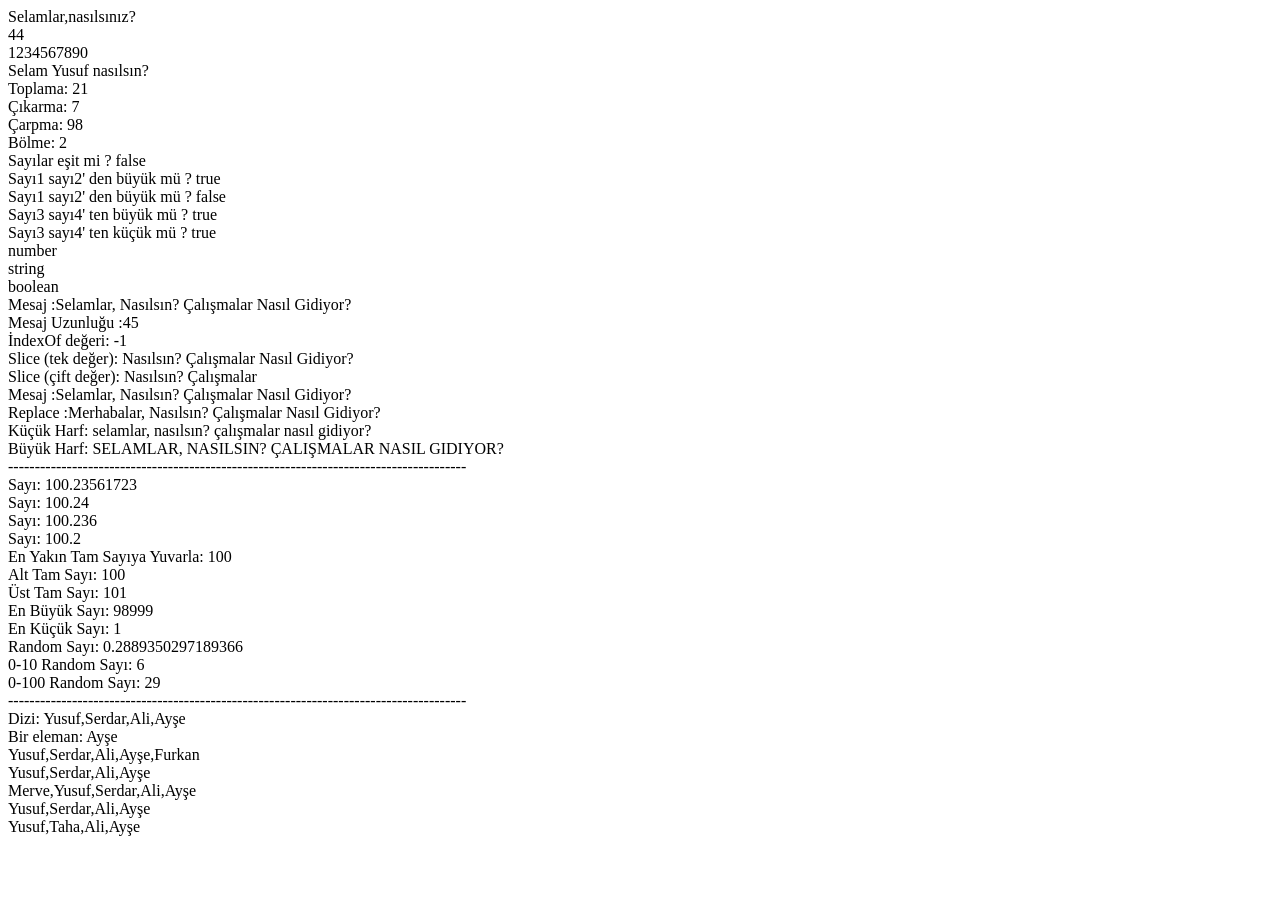
<file: 2)Telafi-Dersi/index.html>
<!doctype html>
<html lang="en">
  <head>
    <meta charset="UTF-8" />
    <meta name="viewport" content="width=device-width, initial-scale=1.0" />
    <title>Telafi Dersi</title>
  </head>
  <body>
    <script src="./main.js"></script>
  </body>
</html>
</file>
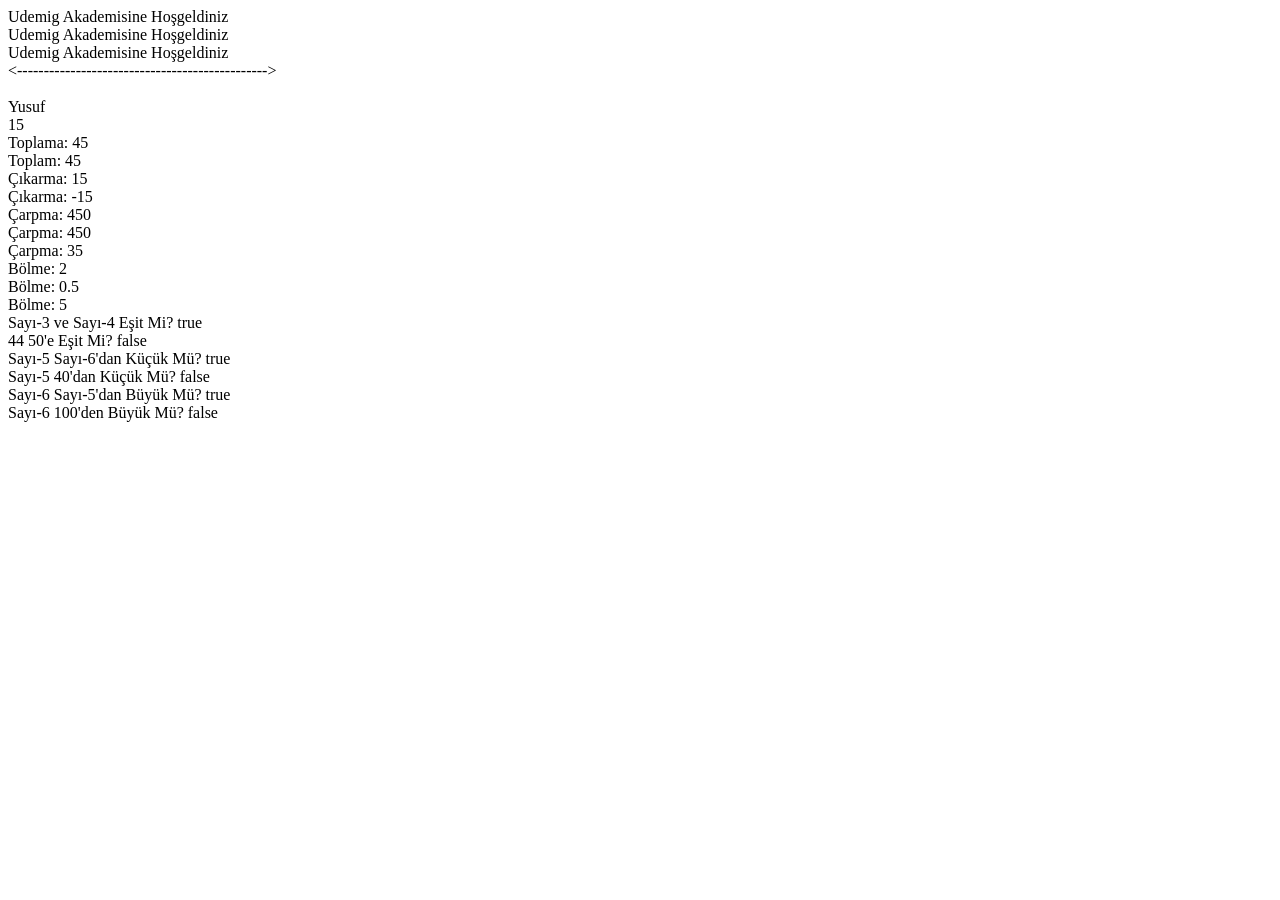
<file: 1)Dersler/1)jsDers1/index.html>
<!DOCTYPE html>
<html lang="en">

<head>
    <meta charset="UTF-8">
    <meta name="viewport" content="width=device-width, initial-scale=1.0">
    <title>Document</title>
</head>

<body>

    <!-- * JavaScript Nedir ? -->

     <!-- ! Html ile oluşturulan, css ile stillendirilen web sayfalarına dinamiklik kazandırmak için kullanılan programlama dilidir.  -->

     <!-- ! HTML ve CSS "programalama dili DEĞİLDİR" -->

     <!-- JavaScript programlama dilleri içerisinde dünya üzerindeki en popüler programalama dilidir. -->

     <!-- * JavaScript Neden Bu Kadar Popüler ? -->

     <!-- ! JavaScript ile frontend, backend ve mobile geliştirme yapıldığı için bu kadar popülerdir. -->

     <!-- * JavaScript Dosya Bağlantısı -->

     <!-- 
      HTML => index.html 
      CSS => style.css
      JAVASCRIPT => main.js
     -->


    <script src="./main.js"></script>
</body>

</html>
</file>
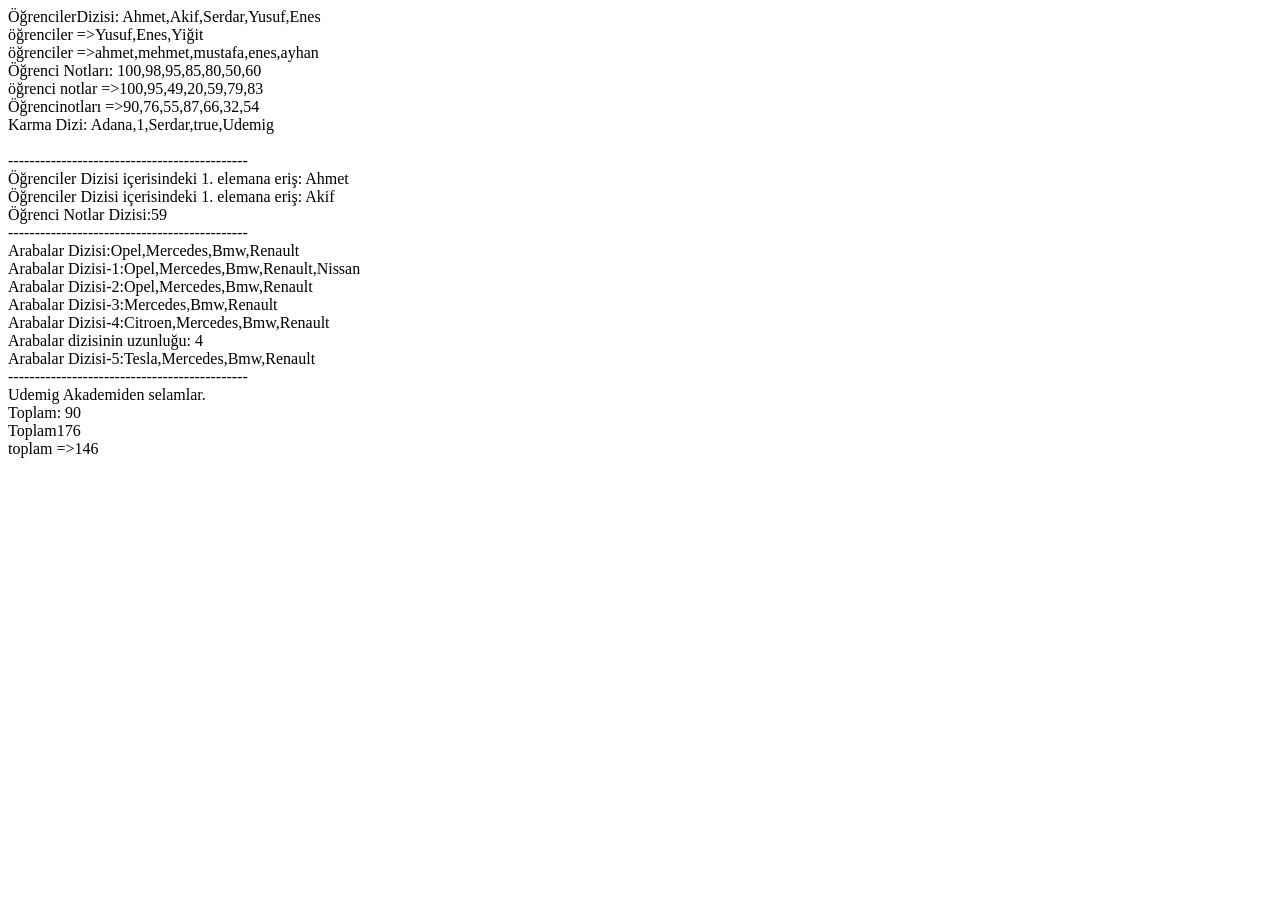
<file: 1)Dersler/3)Ders-3/index.html>
<!doctype html>
<html lang="en">
  <head>
    <meta charset="UTF-8" />
    <meta name="viewport" content="width=device-width, initial-scale=1.0" />
    <title>Js Diziler</title>
  </head>
  <body>
    <script src="./main.js"></script>
  </body>
</html>
</file>
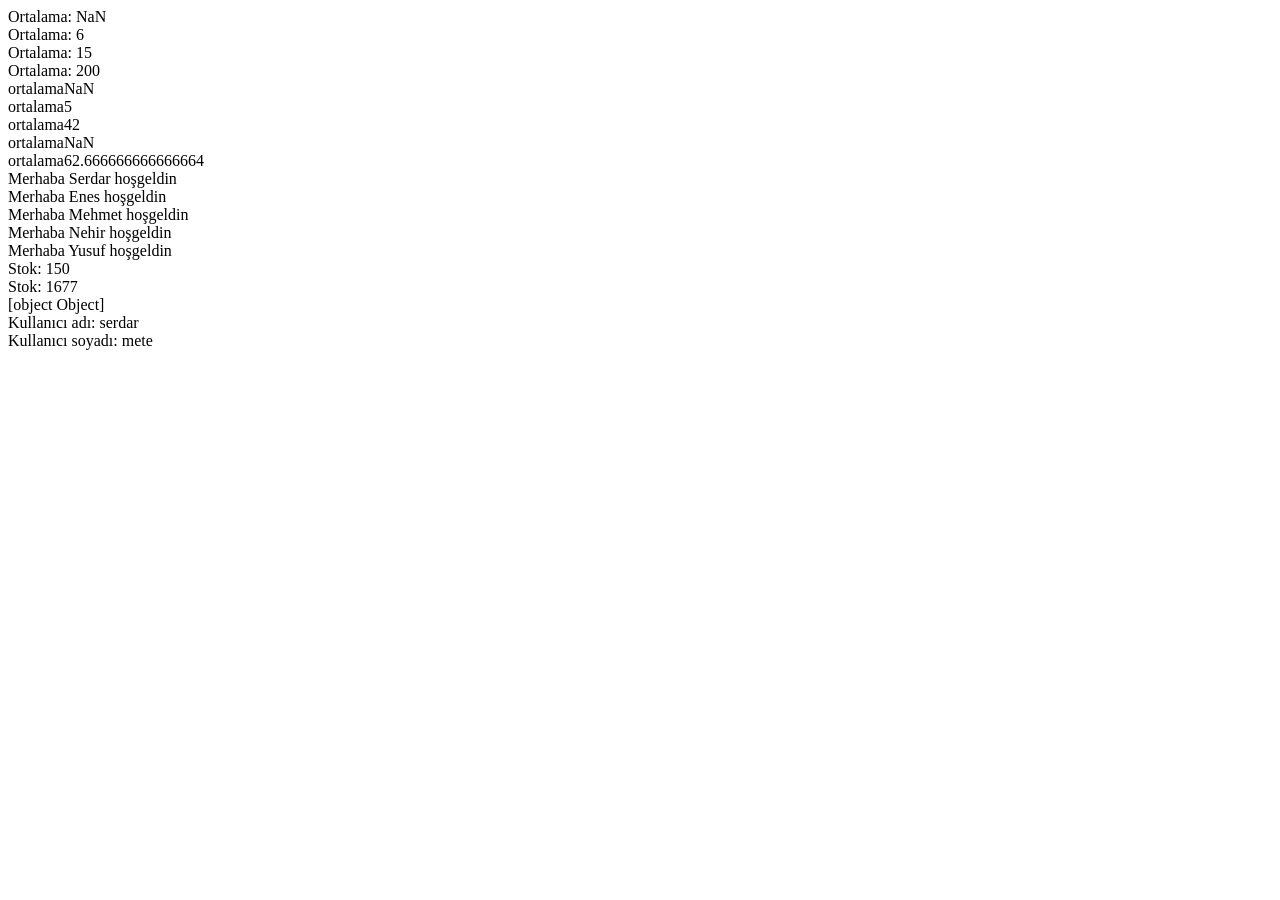
<file: 1)Dersler/4) Ders-4/index.html>
<!doctype html>
<html lang="en">
  <head>
    <meta charset="UTF-8" />
    <meta name="viewport" content="width=device-width, initial-scale=1.0" />
    <title>Document</title>
  </head>
  <body>
    <script src="./main.js"></script>
  </body>
</html>
</file>
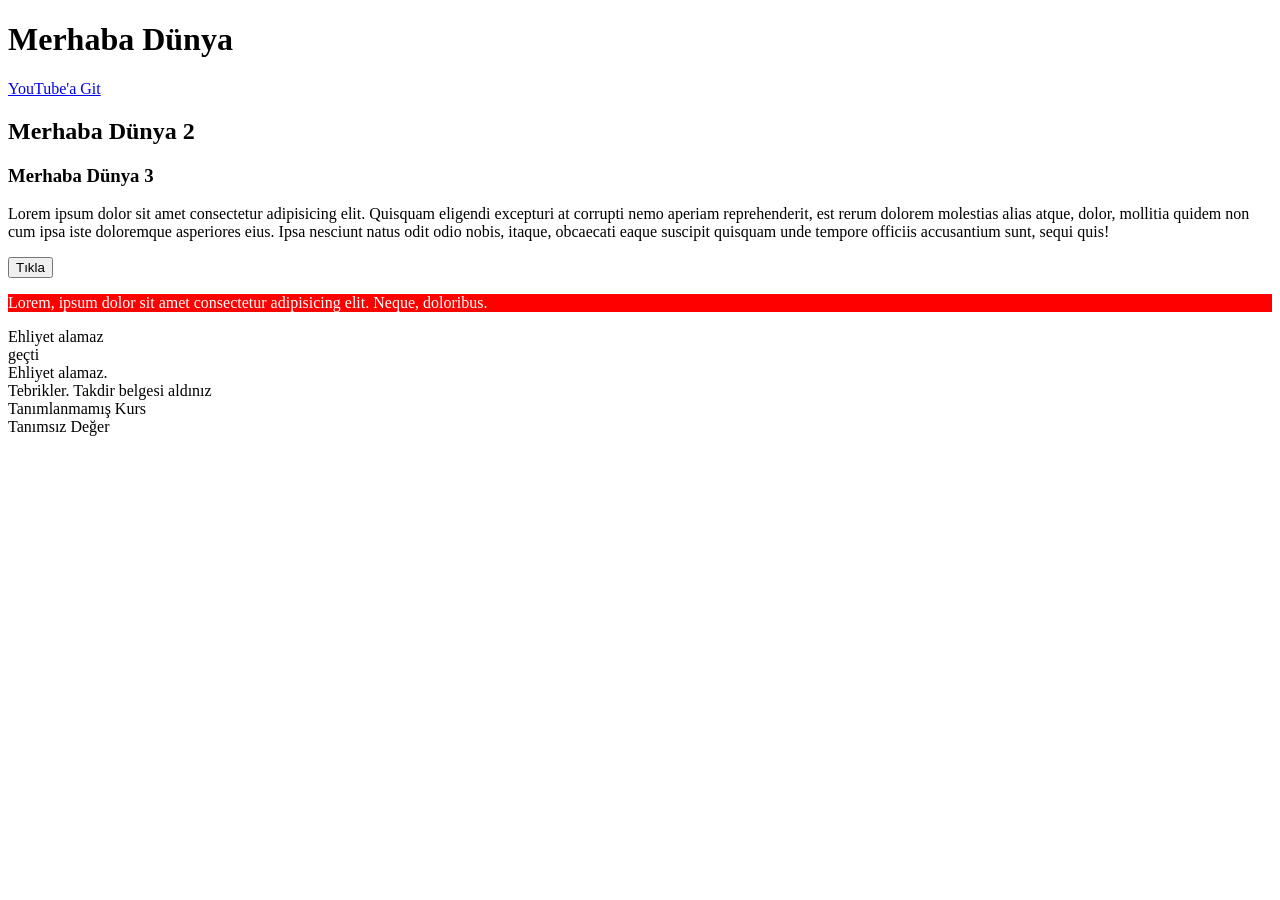
<file: 1)Dersler/5) Ders-5/index.html>
<!doctype html>
<html lang="en">
  <head>
    <meta charset="UTF-8" />
    <meta name="viewport" content="width=device-width, initial-scale=1.0" />
    <title>Document</title>
    <link rel="stylesheet" href="style.css" />
  </head>
  <body>
    <h1>Merhaba Dünya</h1>

    <a href="#">YouTube'a Git</a>
    <br />

    <h2 class="title-1">Merhaba Dünya 2</h2>

    <h3 id="title-2">Merhaba Dünya 3</h3>

    <p>
      Lorem ipsum dolor sit amet consectetur adipisicing elit. Quisquam eligendi
      excepturi at corrupti nemo aperiam reprehenderit, est rerum dolorem
      molestias alias atque, dolor, mollitia quidem non cum ipsa iste doloremque
      asperiores eius. Ipsa nesciunt natus odit odio nobis, itaque, obcaecati
      eaque suscipit quisquam unde tempore officiis accusantium sunt, sequi
      quis!
    </p>

    <button class="add-style">Tıkla</button>

    <p id="prg">
      Lorem, ipsum dolor sit amet consectetur adipisicing elit. Neque,
      doloribus.
    </p>

    <script src="./main.js"></script>
  </body>
</html>
</file>
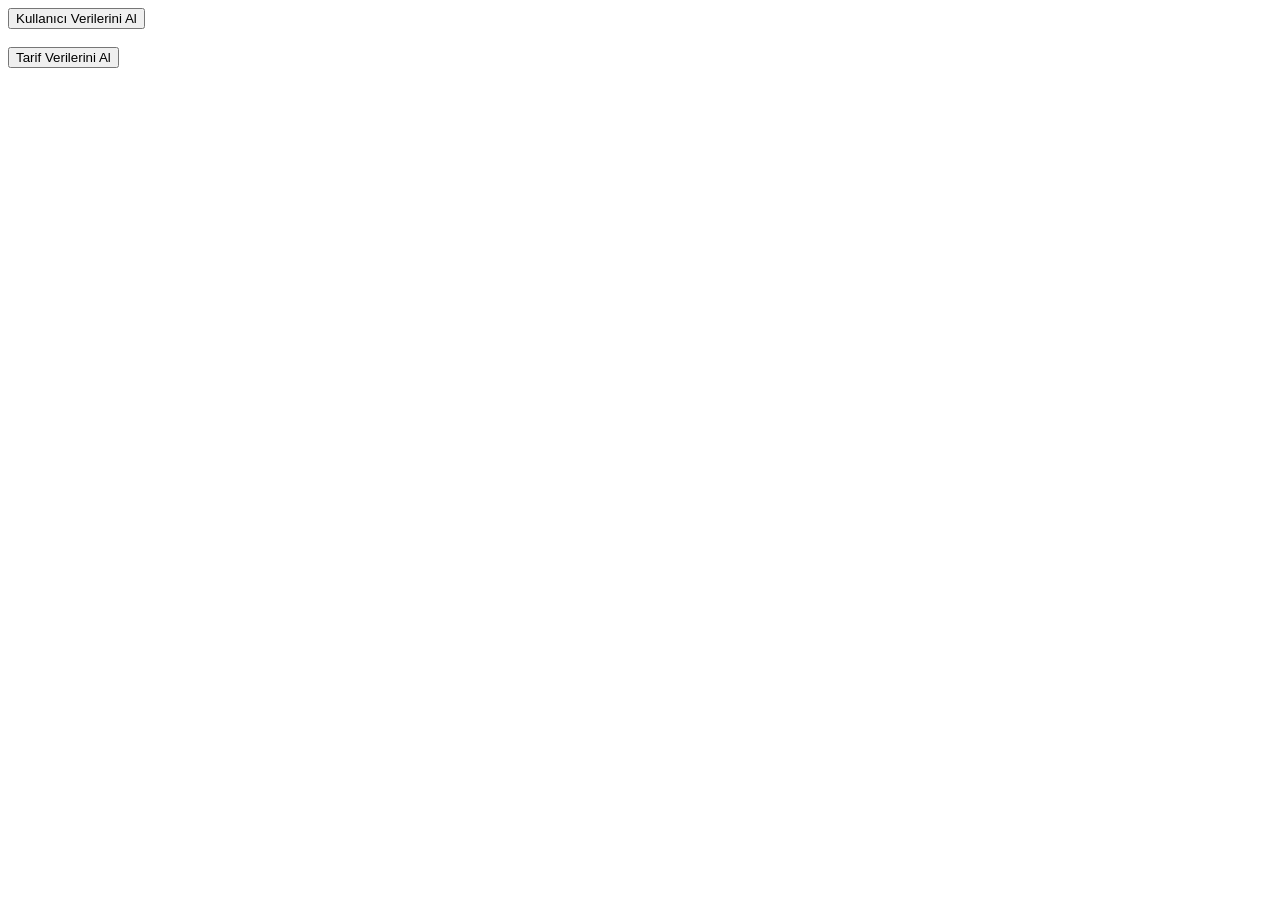
<file: 1)Dersler/7) Ders-7/index.html>
<!doctype html>
<html lang="en">
  <head>
    <meta charset="UTF-8" />
    <meta name="viewport" content="width=device-width, initial-scale=1.0" />
    <title>API Ders Notları</title>
  </head>
  <body>
    <button id="getUsers">Kullanıcı Verilerini Al</button>
    <br />
    <br />
    <button id="getRecipes">Tarif Verilerini Al</button>

    <script src="./main.js"></script>
  </body>
</html>
</file>
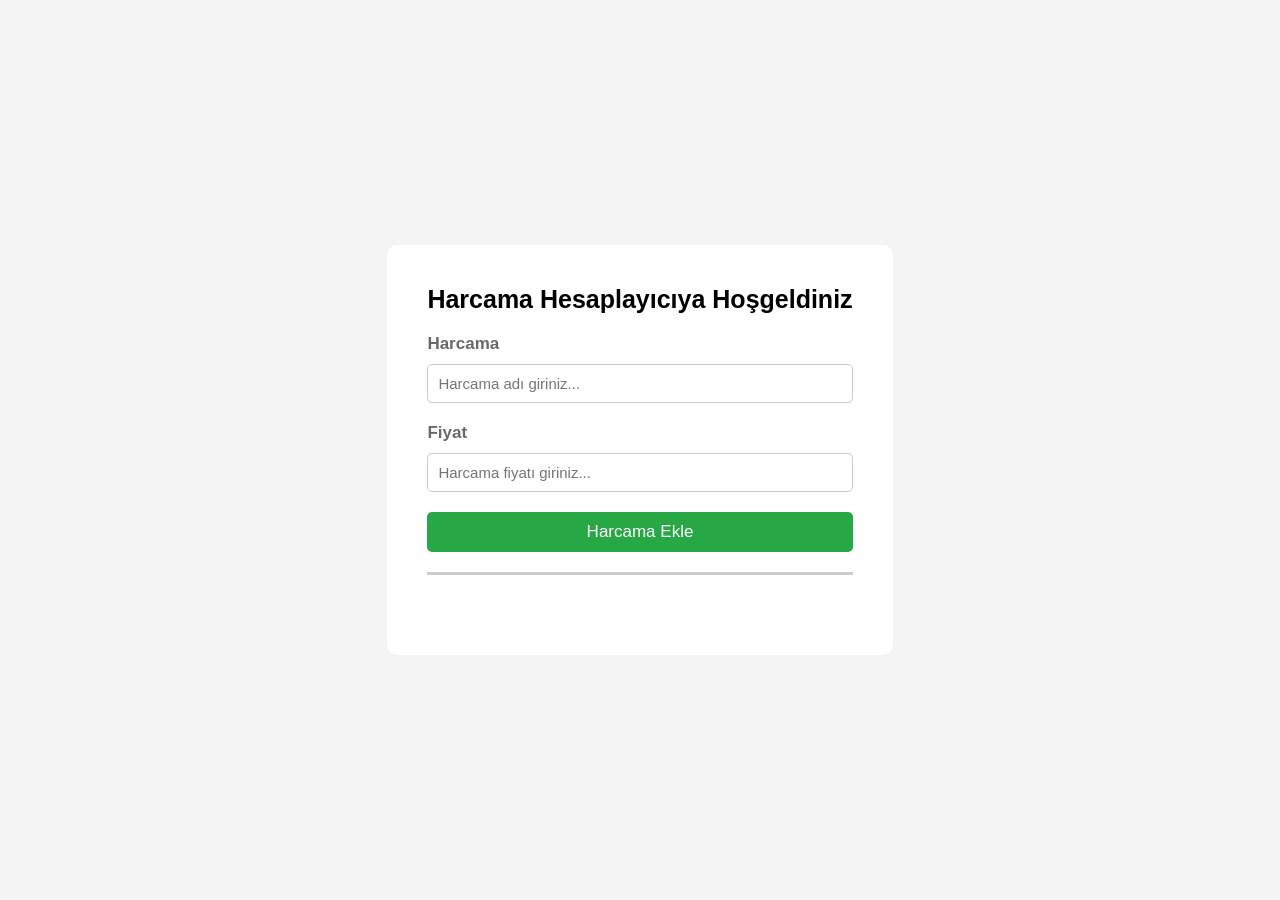
<file: 3)Projeler/1)harcama-hesaplayıcı/index.html>
<!doctype html>
<html lang="en">
  <head>
    <meta charset="UTF-8" />
    <meta name="viewport" content="width=device-width, initial-scale=1.0" />
    <title>Harcama Hesaplayacı</title>

    <!-- Css Link -->
    <link rel="stylesheet" href="./style.css" />
  </head>
  <body>
    <!-- Container -->
    <div class="container">
      <!-- Title -->
      <h1>Harcama Hesaplayıcıya Hoşgeldiniz</h1>

      <!-- Form -->
      <form>
        <div class="form-group">
          <label>Harcama</label>
          <input type="text" placeholder="Harcama adı giriniz..." />
        </div>

        <div class="form-group">
          <label>Fiyat</label>
          <input type="number" placeholder="Harcama fiyatı giriniz..." />
        </div>

        <button>Harcama Ekle</button>
      </form>

      <!-- List -->
      <div class="expense-list">
        <!-- <div class="expense-card">
          <h3>Title</h3>

          <h4>100 TL</h4>

          <img src="./assets/trash.png" alt="trash-icon" />
        </div>

        <div class="expense-card">
          <h3>Title</h3>

          <h4>100 TL</h4>

          <img src="./assets/trash.png" alt="trash-icon" />
        </div> -->
      </div>
    </div>

    <!-- Js Bağlantısı -->
    <script src="main.js"></script>
  </body>
</html>
</file>
<file: 1)Dersler/5) Ders-5/style.css>
.paragraf {
  font-size: 18px;
  background-color: blue;
  color: white;
  font-weight: 400;
  padding: 10px;
  border-radius: 10px;
}

.paragraf:hover {
  background-color: red;
}

#prg {
  background-color: red;
  color: white;
}

.example {
  background-color: blue !important;
}
</file>
<file: 3)Projeler/1)harcama-hesaplayıcı/style.css>
/* Css Resetlemesi */
* {
  margin: 0;
  padding: 0;
  box-sizing: border-box;
  border: none;
  outline: none;
}

/* Global Stillendirme */
body {
  background-color: #f4f4f4;
  font-family: Arial, Helvetica, sans-serif;
  display: flex;
  align-items: center;
  justify-content: center;
  height: 100vh;
}

.container {
  background-color: white;
  padding: 20px 40px;
  border-radius: 10px;
}

.container h1 {
  font-size: 25px;
  margin: 20px 0;
}

.container form {
  border-bottom: 3px solid #cccccc;
  margin-bottom: 20px;
}

.container form .form-group {
  display: flex;
  flex-direction: column;
  gap: 10px;
  margin-bottom: 20px;
}

.container form .form-group label {
  color: #696969;
  font-size: 17px;
  font-weight: 600;
}

.container form .form-group input {
  border: 1px solid #ccc;
  padding: 10px;
  border-radius: 5px;
  font-size: 15px;
}

.container form button {
  width: 100%;
  background-color: #28a745;
  padding: 10px;
  color: white;
  font-size: 17px;
  border-radius: 5px;
  margin-bottom: 20px;
  cursor: pointer;
  transition: all 0.5s ease;
}

.container form button:hover {
  background-color: #218837;
}

.container .expense-list {
  display: flex;
  flex-direction: column;
  gap: 20px;
  padding: 20px 5px;
}

.container .expense-list .expense-card {
  display: flex;
  align-items: center;
  justify-content: space-between;
  background-color: #f9f9f9;
  border: 1px solid #ddd;
  padding: 20px;
  border-radius: 10px;
}

.container .expense-list .expense-card h3 {
  font-size: 30px;
}

.container .expense-list .expense-card h4 {
  font-size: 20px;
  color: #6f6f6f;
}

.container .expense-list .expense-card img {
  width: 30px;
  height: 30px;
  cursor: pointer;
  transition: all 0.5s ease;
}

.container .expense-list .expense-card img:hover {
  transform: scale(1.15);
}

/* Responsive Design */
@media (max-width: 768px) {
  .container h1 {
    font-size: 20px;
  }
}
</file>
